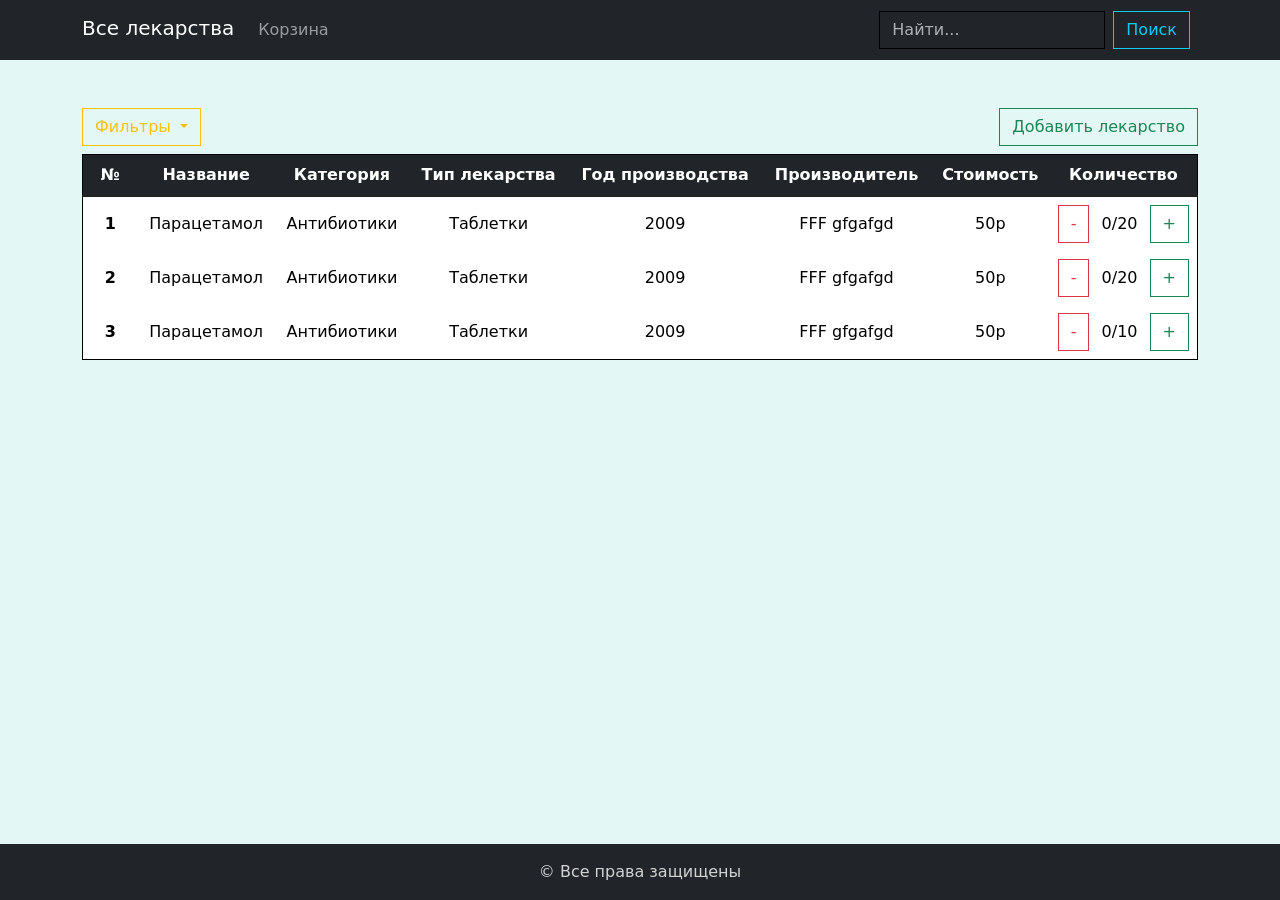
<file: Алгоритмизация и программирование/Курсовая работа 1/WebApp HTML_JS_CSS_PHP/index.html>
<!DOCTYPE html>
<html lang="en">

<head>
  <meta charset="UTF-8">
  <meta name="viewport" content="width=device-width, initial-scale=1.0">
  <link rel="stylesheet" href="css/bootstrap.min.css">
  <link rel="stylesheet" href="css/style.css">
  <title>Аптека</title>
</head>

<body>
  <div class="wrapper">
    <header class="header">
      <nav class="navbar navbar-expand-lg bg-dark" data-bs-theme="dark">
        <div class="container">
          <span class="navbar-brand mb-1">Все лекарства</span>
          <ul class="navbar-nav me-auto mb-2 mb-lg-0">
            <li class="nav-item">
              <a id="card" class="nav-link" aria-current="page" href="pages/card.html">Корзина</a>
            </li>
          </ul>
          <form class="d-flex" id="search-form" role="search">
            <input class="form-control me-2" id="search" type="search" placeholder="Найти..." aria-label="Search">
            <button class="btn btn-outline-info me-2" type="submit">Поиск</button>
          </form>
        </div>
      </nav>
    </header>
    <main class="main">
      <div class="container mt-5">
        <section class="d-flex justify-content-between"><!---->
          <div class="dropdown">
            <button class="btn btn-outline-warning dropdown-toggle" type="button" id="mainDropdownMenuButton"
              data-bs-toggle="dropdown" data-bs-auto-close="outside" aria-expanded="false">
              Фильтры
            </button>
            <ul class="dropdown-menu" aria-labelledby="mainDropdownMenuButton">
              <li> <!--Категории-->
                <div class="dropend"> 
                  <button class="dropdown-item dropdown-toggle" type="button" id="CategoryDropdownMenuButton"
                    data-bs-toggle="dropdown" data-bs-auto-close="outside" aria-expanded="false">
                    Категории
                  </button>
                  <ul class="dropdown-menu" id="categories-dropdown" aria-labelledby="CategoryDropdownMenuButton">
                    <li><a class="dropdown-item" role="button" data-category-id="1">Категория 1</a></li>
                    <li><a class="dropdown-item" role="button" data-category-id="2">Категория 2</a></li>
                    <li><a class="dropdown-item" role="button" data-category-id="3">Категория 3</a></li>
                  </ul>
                </div>
              </li>
              <li>
                <hr class="dropdown-divider">
              </li>
              <li> <!--Производители-->
                <div class="dropend">
                  <button class="dropdown-item dropdown-toggle" type="button" id="ManufacturerDropdownMenuButton"
                    data-bs-toggle="dropdown" data-bs-auto-close="outside" aria-expanded="false">
                    Производители
                  </button>
                  <ul class="dropdown-menu" id="manufacturers-dropdown" aria-labelledby="ManufacturerDropdownMenuButton">
                    <li><a class="dropdown-item" role="button" data-manufacturer-id="1">Производитель 1</a></li>
                    <li><a class="dropdown-item" role="button" data-manufacturer-id="2">Производитель 2</a></li>
                    <li><a class="dropdown-item" role="button" data-manufacturer-id="3">Производитель 3</a></li>
                  </ul>
                </div>
              </li>
              <li>
                <hr class="dropdown-divider">
              </li>
              <li> <!--Страна производства-->
                <div class="dropend">
                  <button class="dropdown-item dropdown-toggle" type="button" id="CountryDropdownMenuButton"
                    data-bs-toggle="dropdown" data-bs-auto-close="outside" aria-expanded="false">
                    Страна производства
                  </button>
                  <ul class="dropdown-menu" id="countries-dropdown" aria-labelledby="CountryDropdownMenuButton">
                    <li><a class="dropdown-item" role="button" data-country-id="1">Страна 1</a></li>
                    <li><a class="dropdown-item" role="button" data-country-id="2">Страна 2</a></li>
                    <li><a class="dropdown-item" role="button" data-country-id="3">Страна 3</a></li>
                  </ul>
                </div>
              </li>
            </ul>
          </div>
          <a class="btn btn-outline-success mb-2" href="pages/AddPills.html">Добавить лекарство</a>
        </section>
        <section class="table-responsive"> <!--Таблица-->
          <table class="table">
            <thead class="table-dark">
              <tr>
                <th scope="col" class="col-num desc" role="button" aria-label="Id">№</th>
                <th scope="col" class="desc" role="button" aria-label="Title">Название</th>
                <th scope="col" class="desc" role="button" aria-label="Category">Категория</th>
                <th scope="col" class="desc" role="button" aria-label="Type">Тип лекарства</th>
                <th scope="col" class="desc" role="button" aria-label="Year">Год производства</th>
                <th scope="col" class="desc" role="button" aria-label="Manufacturer">Производитель</th>
                <th scope="col" class="desc" role="button" aria-label="Price">Стоимость</th>
                <th scope="col" class="desc" role="button" aria-label="Count">Количество</th>
              </tr>
            </thead>
            <tbody class="table-group-divider">
              <tr data-id="1">
                <th scope="row">1</th>
                <td>Парацетамол</td>
                <td>Антибиотики</td>
                <td>Таблетки</td>
                <td>2009</td>
                <td>FFF gfgafgd</td>
                <td>50р</td>
                <td>
                  <div class="counter d-flex justify-content-between">
                    <button class="minus btn btn-outline-danger me-2">-</button>
                    <span class="count" data-max="20">0/20</span>
                    <button class="plus btn btn-outline-success ms-2">+</button>
                  </div>
                </td>
              </tr>
              <tr data-id="2">
                <th scope="row">2</th>
                <td>Парацетамол</td>
                <td>Антибиотики</td>
                <td>Таблетки</td>
                <td>2009</td>
                <td>FFF gfgafgd</td>
                <td>50р</td>
                <td>
                  <div class="counter d-flex justify-content-between">
                    <button class="minus btn btn-outline-danger me-2">-</button>
                    <span class="count" data-max="20">0/20</span>
                    <button class="plus btn btn-outline-success ms-2">+</button>
                  </div>
                </td>
              </tr>
              <tr data-id="3">
                <th scope="row">3</th>
                <td>Парацетамол</td>
                <td>Антибиотики</td>
                <td>Таблетки</td>
                <td>2009</td>
                <td>FFF gfgafgd</td>
                <td>50р</td>
                <td>
                  <div class="counter d-flex justify-content-between">
                    <button class="minus btn btn-outline-danger me-2">-</button>
                    <span class="count" data-max="10">0/10</span>
                    <button class="plus btn btn-outline-success ms-2">+</button>
                  </div>
                </td>
              </tr>
            </tbody>
          </table>
        </section>
      </div>
    </main>
    <footer class="footer">
      <div class="container-fluid bg-dark d-flex justify-content-center">
        <p class="mt-3 mb-3">© Все права защищены</p>
      </div>
    </footer>
  </div>

  <script src="scripts/bootstrap.bundle.min.js"></script>
  <script src="scripts/jquery-3.7.1.min.js"></script>
  <script src="scripts/scripts.js"></script>
</body>

</html>
</file>
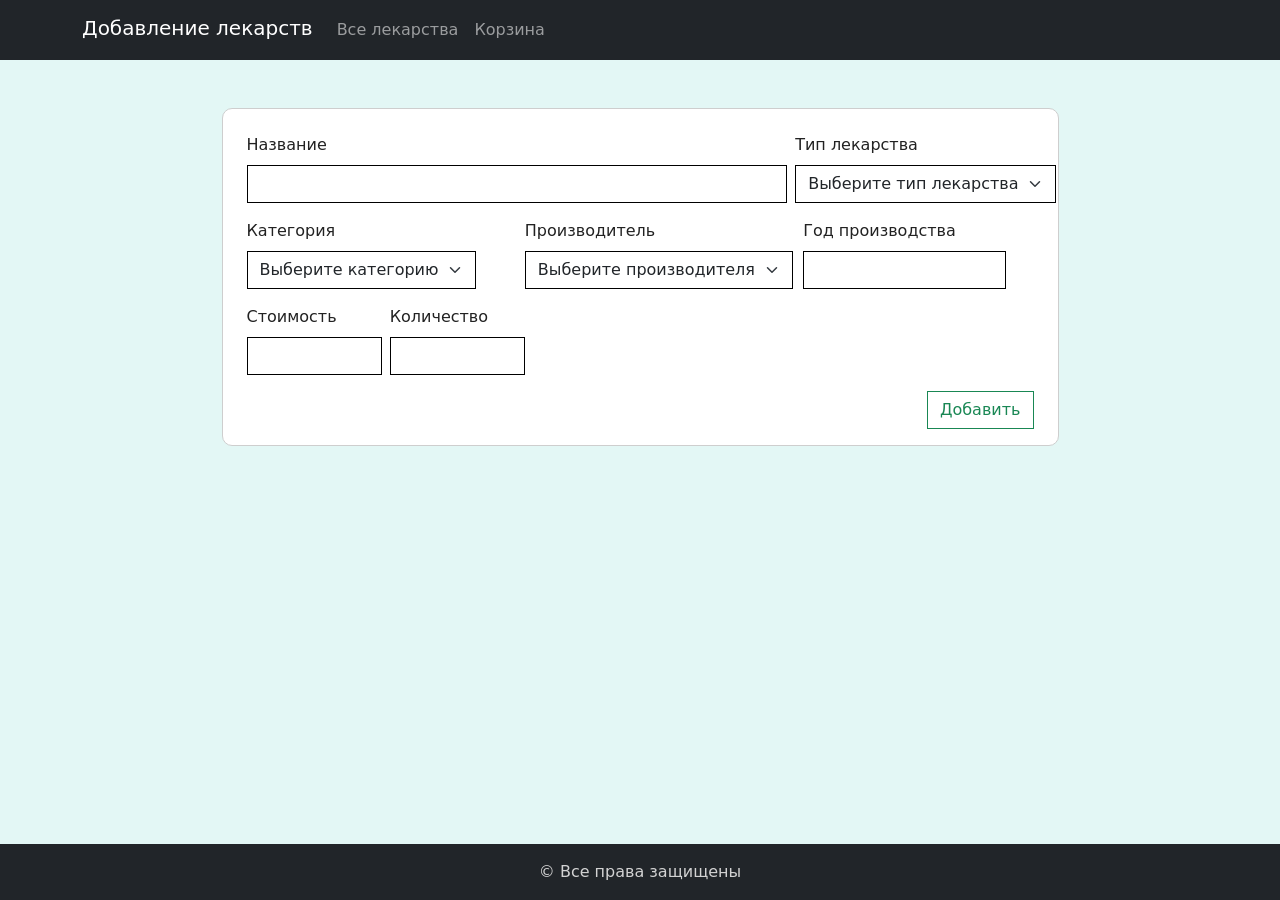
<file: Алгоритмизация и программирование/Курсовая работа 1/WebApp HTML_JS_CSS_PHP/pages/AddPills.html>
<!DOCTYPE html>

<html lang="en">


<head>
  <meta charset="UTF-8">
  <meta name="viewport" content="width=device-width, initial-scale=1.0">
  <link rel="stylesheet" href="../css/bootstrap.min.css">
  <link rel="stylesheet" href="../css/style.css">
  <title>Добавить лекарство</title>
</head>

<body>
  <div class="wrapper">
    <header class="header">
      <nav class="navbar navbar-expand-lg bg-dark" data-bs-theme="dark"> <!--Шапка-->
        <div class="container">
          <span class="navbar-brand mb-1">Добавление лекарств</span>
          <ul class="navbar-nav me-auto mb-2 mb-lg-0">
            <li class="nav-item">
              <a class="nav-link" aria-current="page" href="../index.html">Все лекарства</a>
            </li>
            <li class="nav-item">
              <a class="nav-link" aria-current="page" href="card.html">Корзина</a></a>
            </li>
          </ul>
        </div>
      </nav>
    </header>
    <main class="main">
      <div class="container mt-5">
        <section class="d-flex justify-content-center">
          <form class="form w-75" id="AddPills-form">
            <div class="d-flex ms-4 gap-2 mt-4">
              <div class="mb-3 col-md-8">
                <label for="Title" class="form-label">Название</label>
                <input type="text" class="form-control" id="Title">
              </div>
              <div class="mb-3 col-md-3">
                <label for="Type" class="form-label">Тип лекарства</label>
                <select id="Type" class="form-select w-auto" id="">
                  <option selected>Выберите тип лекарства</option>
                </select>
              </div>
            </div>
            <div class="d-flex ms-4 gap-2">
              <div class="mb-3 col-md-4 dropdown">
                <label for="category" class="form-label">Категория</label>             
                <select class="form-select w-auto" id="category">
                  <option selected>Выберите категорию</option>
                </select>
              </div>
              <div class="mb-3 col-md-4 dropdown">
                <label for="manufacturer" class="form-label">Производитель</label>             
                <select class="form-select w-auto" id="manufacturer">
                  <option selected>Выберите производителя</option>
                </select>
              </div>
              <div class="mb-3 col-md-3">
                <label for="Year" class="form-label">Год производства</label>
                <input type="text" class="form-control" id="Year">
              </div>
            </div>
            <div class="d-flex ms-4 gap-2">
              <div class="mb-3 col-md-2">
                <label for="Price" class="form-label">Стоимость</label>
                <input type="text" class="form-control" id="Price">
              </div>
              <div class="mb-3 col-md-2">
                <label for="Count" class="form-label">Количество</label>
                <input type="text" class="form-control" id="Count">
              </div>
            </div>
            <div class="d-flex justify-content-end mb-3 me-4">
              <button class="btn btn-outline-success" id="AddPills">Добавить</button>
            </div>
          </form>
        </section><!--Форма добавления-->
      </div>
    </main>
    <footer class="footer">
      <div class="container-fluid bg-dark d-flex justify-content-center">
        <p class="mt-3 mb-3">© Все права защищены</p>
      </div>
    </footer>
  </div>

  <script src="../scripts/bootstrap.bundle.min.js"></script>
  <script src="../scripts/jquery-3.7.1.min.js"></script>
  <script src="../scripts/addpills.js"></script>
</body>

</html>
</file>
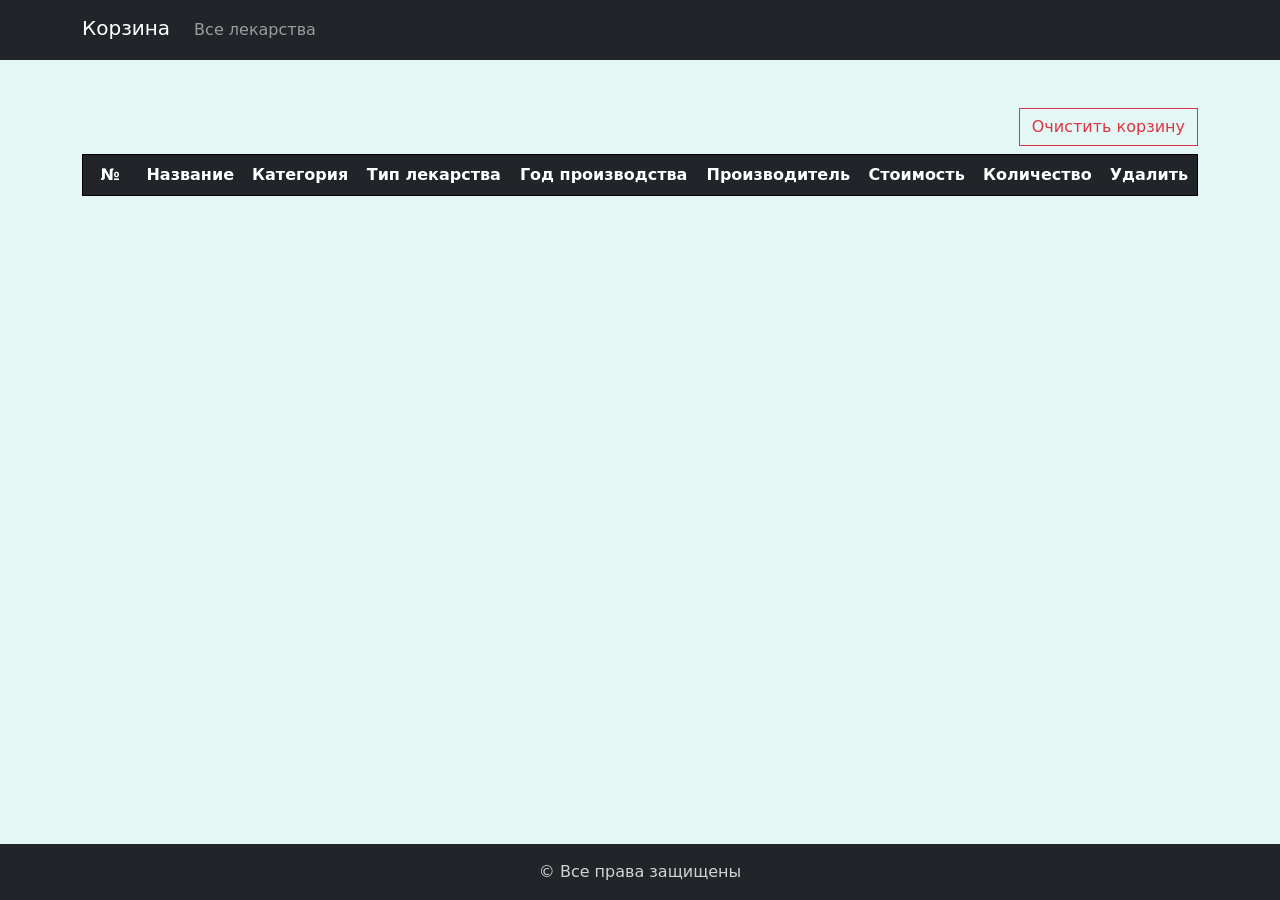
<file: Алгоритмизация и программирование/Курсовая работа 1/WebApp HTML_JS_CSS_PHP/pages/card.html>
<!DOCTYPE html>
<html lang="en">

<head>
  <meta charset="UTF-8">
  <meta name="viewport" content="width=device-width, initial-scale=1.0">
  <link rel="stylesheet" href="../css/bootstrap.min.css">
  <link rel="stylesheet" href="../css/style.css">
  <title>Корзина</title>
</head>

<body>
  <div class="wrapper">
    <header class="header">
      <nav class="navbar navbar-expand-lg bg-dark" data-bs-theme="dark"> <!--Шапка-->
        <div class="container">
          <span class="navbar-brand mb-1">Корзина</span>
          <ul class="navbar-nav me-auto mb-2 mb-lg-0">
            <li class="nav-item">
              <a class="nav-link" aria-current="page" href="../index.html">Все лекарства</a>
            </li>
          </ul>
        </div>
      </nav>
    </header>
    <main class="main">
      <div class="container mt-5">
        <section class="d-flex justify-content-end"><!--Кнопка добавления-->
          <button class="clear-card btn btn-outline-danger mb-2">Очистить корзину</button>
        </section>
        <section class="table-responsive" id="card"> <!--Таблица-->
          <table class="table">
            <thead class="table-dark">
              <tr>
                <th scope="col" class="col-num desc" role="button" aria-label="Id">№</th>
                <th scope="col" class="desc" role="button" aria-label="Title">Название</th>
                <th scope="col" class="desc" role="button" aria-label="Category">Категория</th>
                <th scope="col" class="desc" role="button" aria-label="Type">Тип лекарства</th>
                <th scope="col" class="desc" role="button" aria-label="Year">Год производства</th>
                <th scope="col" class="desc" role="button" aria-label="Manufacturer">Производитель</th>
                <th scope="col" class="desc" role="button" aria-label="Price">Стоимость</th>
                <th scope="col" class="desc" role="button" aria-label="Count">Количество</th>
                <th scope="col" aria-label="Delete">Удалить</th>
              </tr>
            </thead>
            
          </table>
        </section>
      </div>
    </main>
<footer class="footer">
      <div class="container-fluid bg-dark d-flex justify-content-center">
          <p class="mt-3 mb-3">© Все права защищены</p>
      </div>
    </footer>
  </div>

  <script src="../scripts/bootstrap.bundle.min.js"></script>
  <script src="../scripts/jquery-3.7.1.min.js"></script>
  <script src="../scripts/card.js"></script>
</body>

</html>
</file>
<file: Алгоритмизация и программирование/Курсовая работа 1/WebApp HTML_JS_CSS_PHP/css/style.css>
:root {
  --bg-color: #e3f7f5;
}

html,
body {
  height: 100%;
}

body {
  background-color: var(--bg-color);
  color: #222222;
  min-width: 320px;
}

.wrapper {
  display: flex;
  flex-direction: column;
  min-height: 100%;
}

main.main {
  flex: 1 1 auto;
}

.col-num {
  width: 55px;
}

.counter {
  display: flex;
  align-items: center;
}

.btn {
  border-radius: 0%;
}

.table {
  border-collapse: collapse;
  border: 1px solid black;
}

.asc,
.desc {
  transition: all 0.4s ease;
}

.asc:hover,
.desc:hover {
  color: #d1d1d1f5;
}


td,
th {
  border: none;
  text-align: center;
  vertical-align: middle;
}

.footer{
    color: #D3D3D3;
}

.form{
  border: 1px solid rgb(206, 206, 206);
  border-radius: 10px;
  background-color: #fff;
}

form input.form-control, form select.form-select{
    border-radius: 0px;
    border: 1px solid black;
}


.dropdown-menu[aria-labelledby="mainDropdownMenuButton"] .dropend > .dropdown-menu {
  max-height: 280px;
  overflow-y: auto;
  min-width: 220px; 
  z-index: 1056;
  padding-top: 0;    
  padding-bottom: 0; 
  box-shadow: 0 0.5rem 1rem rgba(0, 0, 0, 0.15); 
  border: 1px solid rgba(0,0,0,.175); 
}

.dropdown-menu[aria-labelledby="mainDropdownMenuButton"] .dropend > .dropdown-menu .dropdown-item {
  white-space: normal;
  word-break: break-word;
  padding: 0.65rem 1rem; 
  border-bottom: 1px solid #e9ecef;
  border-radius: 0;
}

.dropdown-menu[aria-labelledby="mainDropdownMenuButton"] .dropend > .dropdown-menu li:last-child .dropdown-item {
  border-bottom: none;
}

.dropdown-menu[aria-labelledby="mainDropdownMenuButton"] .dropend > .dropdown-menu .dropdown-item:hover,
.dropdown-menu[aria-labelledby="mainDropdownMenuButton"] .dropend > .dropdown-menu .dropdown-item:focus {
  background-color: #f8f9fa; 
  color: #000; 
}


.dropdown-menu[aria-labelledby="mainDropdownMenuButton"] .dropend > .dropdown-menu > li {
  margin: 0;
  padding: 0;
}

.dropdown-menu[aria-labelledby="mainDropdownMenuButton"] .dropend > .dropdown-menu .dropdown-item-text {
  padding: 0.75rem 1rem;
  color: #6c757d;
  font-style: italic;
}
</file>
